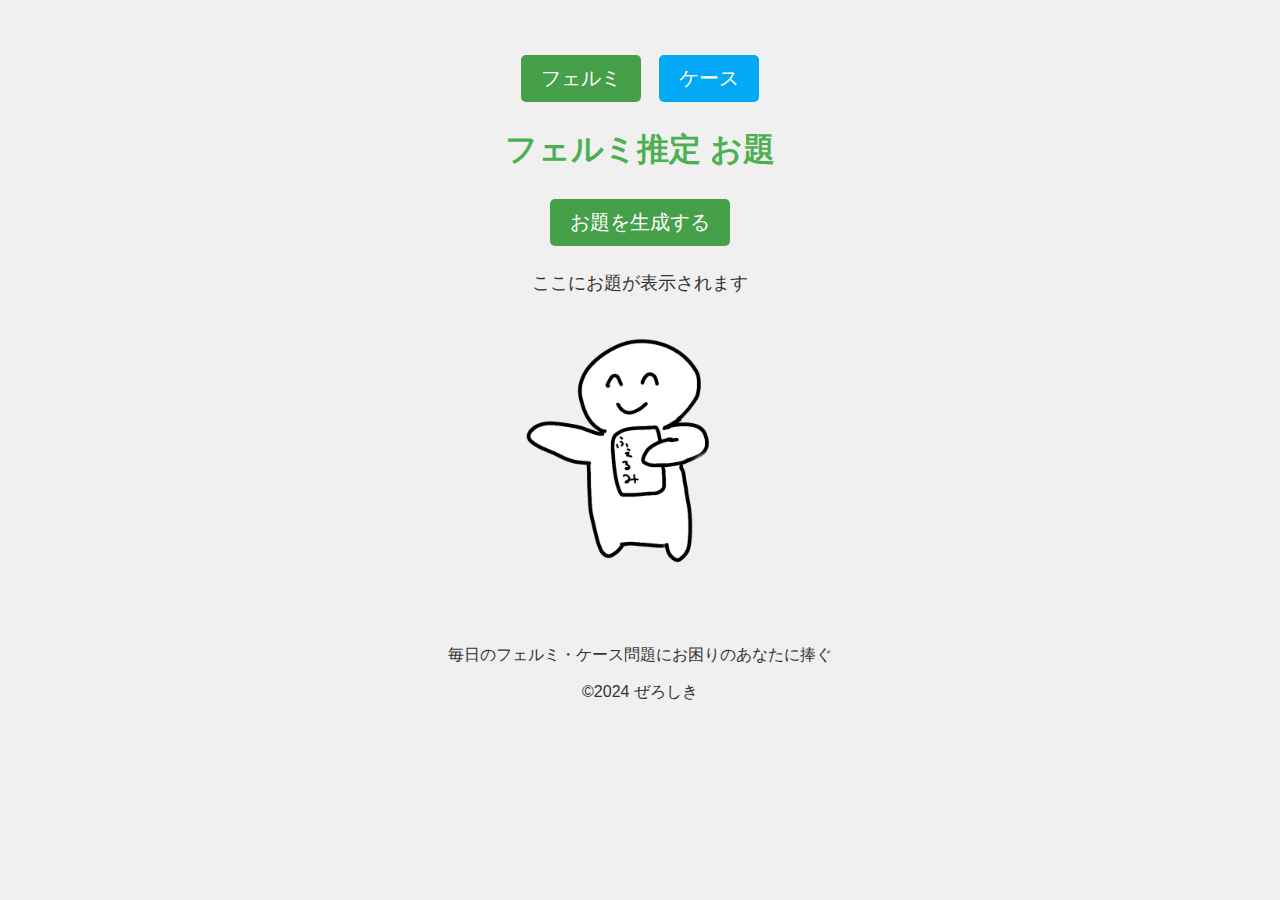
<file: index.html>
<!DOCTYPE html>
<html lang="ja">
<head>
    <meta charset="UTF-8">
    <meta name="viewport" content="width=device-width, initial-scale=1.0">
    <link rel="styleSheet" href="resource/static/css/style.css">
    <title>フェルミケース お題</title>
</head>
<body>
    <header>
        <h1 class="headline">
            <button id="fermiChange">フェルミ</button>
            <button id="caseChange" onclick="caseChange()">ケース</button>
        </h1>
    </header>
    <h1>フェルミ推定 お題</h1>
    <div>
        <button onclick="generateFermi()">お題を生成する</button>
    </div>
    <div id="problem" class="problem">ここにお題が表示されます</div>
    <div class="illustration">
        <img src="resource/static/images/illustration.png" alt="フェルミの人" width="300">
    </div>
    <script src="resource/static/js/fermi.js"></script>
    <div class="footer">
        <p>毎日のフェルミ・ケース問題にお困りのあなたに捧ぐ</p>
        <p>©2024 ぜろしき</p>
    </div>
</body>
</html>
</file>
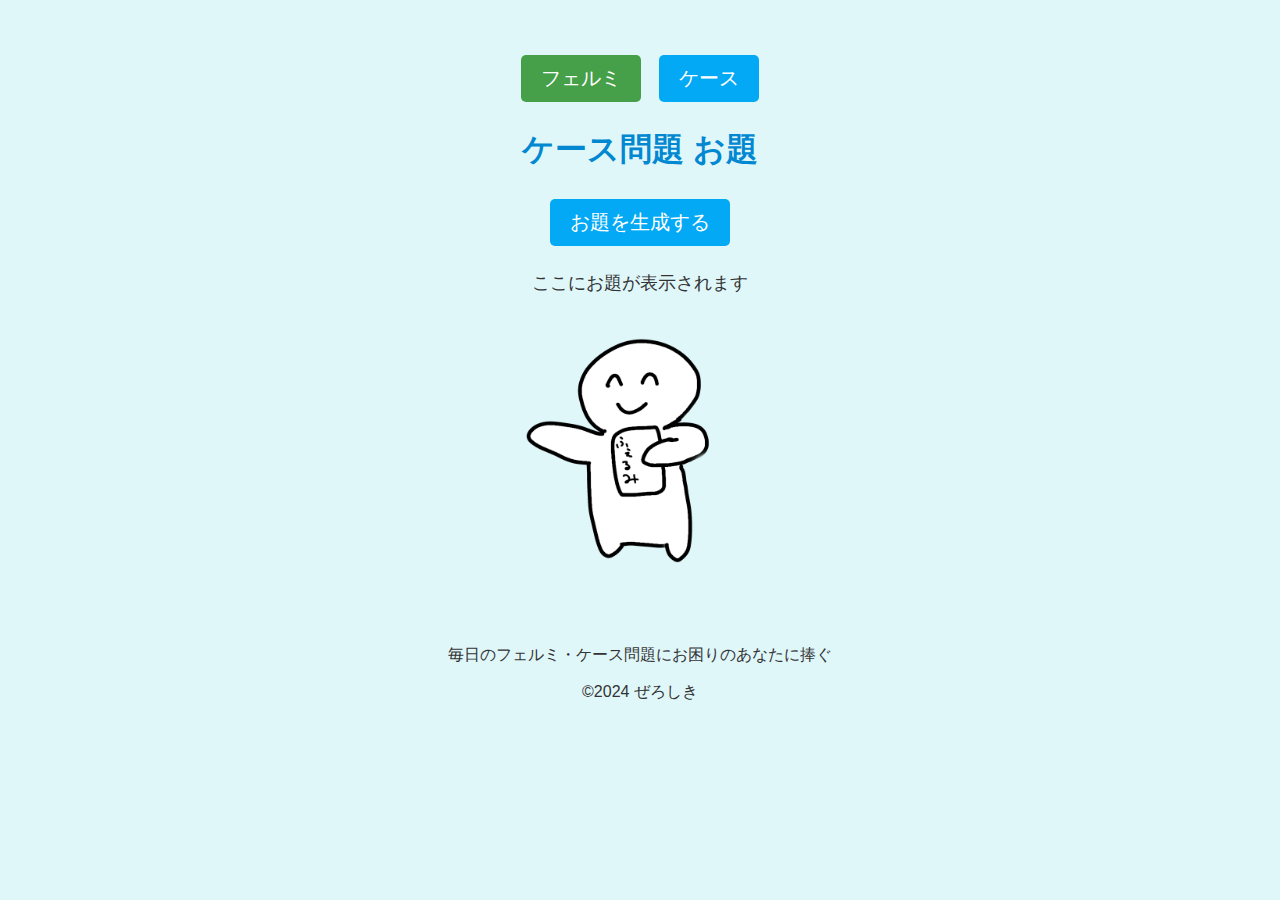
<file: CaseProblem.html>
<!DOCTYPE html>
<html lang="ja">
<head>
    <meta charset="UTF-8">
    <meta name="viewport" content="width=device-width, initial-scale=1.0">
    <link rel="stylesheet" href="resource/static/css/style.css">
    <title>フェルミケース お題</title>
</head>
<body class="case">
    <header>
        <h1 class="headline case">
            <button id="fermiChange" onclick="fermiChange()">フェルミ</button>
            <button id="caseChange">ケース</button>
        </h1>
    </header>
    <h1 class="case">ケース問題 お題</h1>
    <div>
        <button class="case" onclick="generateCase()">お題を生成する</button>
    </div>
    <div id="problem" class="problem">ここにお題が表示されます</div>
    <div class="illustration">
        <img src="resource/static/images/illustration.png" alt="ケースの人" width="300">
    </div>
    <script src="resource/static/js/case.js"></script>
    <div class="footer">
        <p>毎日のフェルミ・ケース問題にお困りのあなたに捧ぐ</p>
        <p>©2024 ぜろしき</p>
    </div>
</body>
</html>
</file>
<file: resource/static/css/style.css>
/* style.css */

body {
    font-family: Arial, sans-serif;
    text-align: center;
    margin-top: 50px;
    background-color: #f0f0f0;
    color: #333;
}

h1 {
    color: #4CAF50;
}

button {
    font-size: 20px;
    padding: 10px 20px;
    margin: 5px;
    background-color: #45A049;
    color: white;
    border: none;
    border-radius: 5px;
    cursor: pointer;
}

#caseChange {
    background-color: #03a9f4;
}

button:hover {
    background-color: #45A049;
}

.problem {
    margin-top: 20px;
    font-size: 18px;
    color: #333;
}

.footer {
    margin-top: 30px;
    position: relative;
    display: inline-block;
}

/* ケースページ用のスタイル */
body.case {
    background-color: #e0f7fa;
}

h1.case {
    color: #0288d1;
}

button.case {
    background-color: #03a9f4;
}
</file>
